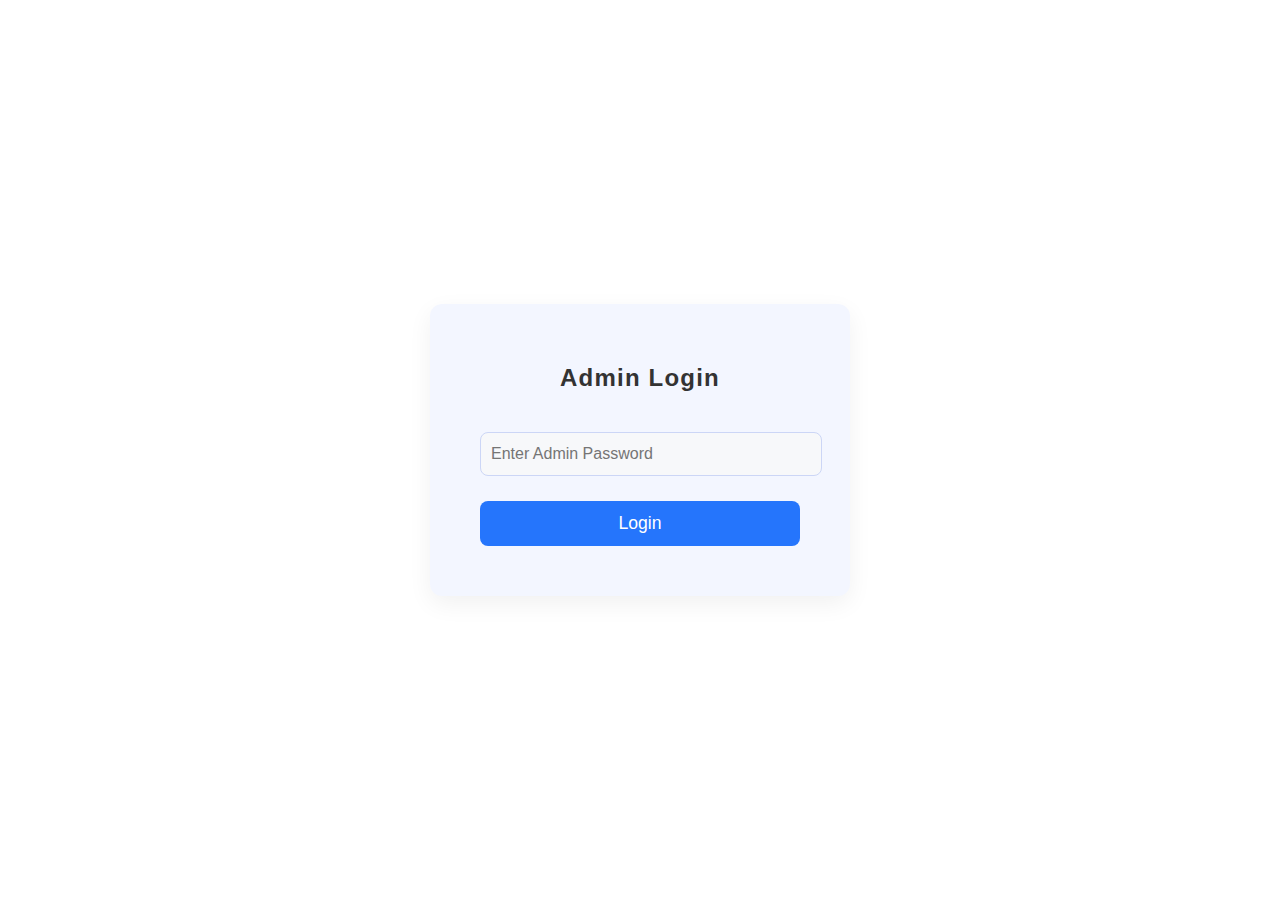
<file: admin-login.html>
<!DOCTYPE html>
<html lang="en">
<head>
  <meta charset="UTF-8" />
  <meta name="viewport" content="width=device-width, initial-scale=1" />
  <title>Admin Login</title>
  <style>
    body, html {
      height: 100%;
      margin: 0;
      font-family: 'Segoe UI', Tahoma, Geneva, Verdana, sans-serif;
      background: #fff; /* Background ab pure white hai */
      display: flex;
      justify-content: center;
      align-items: center;
    }
    .login-container {
      background: rgba(90, 133, 255, 0.07); /* halka blue overlay, optional, pure white chahiye toh isko hata dein */
      padding: 40px 50px;
      border-radius: 12px;
      box-shadow: 0 8px 24px rgba(0, 0, 0, 0.06);
      text-align: center;
      color: #333;
      width: 320px;
    }
    h2 {
      margin-bottom: 25px;
      font-weight: 700;
      letter-spacing: 1.2px;
    }
    input[type="password"] {
      width: 100%;
      padding: 12px 10px;
      margin: 15px 0 25px 0;
      border: 1px solid #ccd6f6;
      border-radius: 8px;
      font-size: 1rem;
      background: #f7f8fa;
    }
    button {
      background-color: #2575fc;
      border: none;
      color: white;
      padding: 12px 0;
      width: 100%;
      font-size: 1.1rem;
      border-radius: 8px;
      cursor: pointer;
      transition: background-color 0.3s;
    }
    button:hover {
      background-color: #1f5fd6;
    }
    .error-msg {
      color: #ff6b6b;
      margin-top: 10px;
      font-weight: 600;
    }
  </style>
</head>
<body>
  <div class="login-container">
    <h2>Admin Login</h2>
    <form id="loginForm">
      <input type="password" id="adminPassword" placeholder="Enter Admin Password" required />
      <button type="submit">Login</button>
    </form>
    <div id="errorMsg" class="error-msg"></div>
  </div>

  <script>
    const loginForm = document.getElementById('loginForm');
    const errorMsg = document.getElementById('errorMsg');
    const ADMIN_PASSWORD = "019";

    loginForm.addEventListener('submit', function(e) {
      e.preventDefault();
      const enteredPwd = document.getElementById('adminPassword').value.trim();
      if(enteredPwd === ADMIN_PASSWORD) {
        window.location.href = "admin-dashboard.html";
      } else {
        errorMsg.textContent = "Invalid password. Try again.";
      }
    });
  </script>
</body>
</html>
</file>
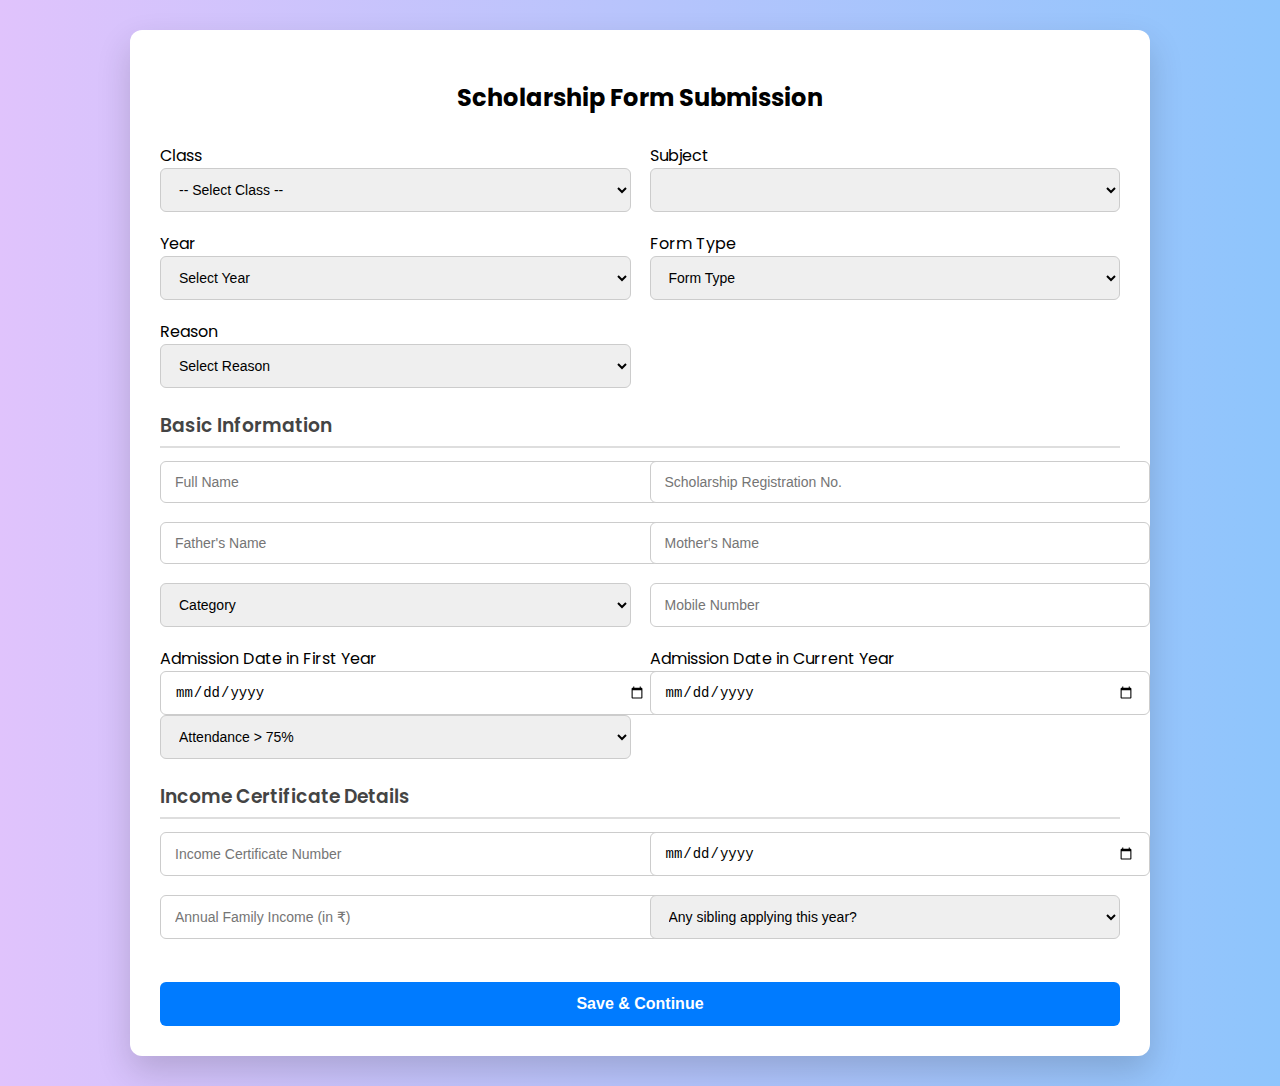
<file: dashboard.html>
<!DOCTYPE html>
<html lang="en">
<head>
  <meta charset="UTF-8">
  <title>Scholarship Submission Form</title>
  <link href="https://fonts.googleapis.com/css2?family=Poppins:wght@400;600&display=swap" rel="stylesheet">
  <style>
    body { margin: 0; font-family: 'Poppins',sans-serif; background: linear-gradient(to right,#e0c3fc,#8ec5fc); display: flex; justify-content: center; padding: 30px;}
    .container { background: #fff; padding: 30px; border-radius: 12px; max-width: 960px; width: 100%; box-shadow: 0 15px 34px rgba(0,0,0,0.16);}
    h2 { text-align:center; margin-bottom: 28px;}
    .form-section { margin-bottom: 23px;}
    .form-section h3 { border-bottom:2px solid #dedede; color:#444; margin-bottom:13px; font-weight: 600; padding-bottom:6px;}
    .form-grid { display: grid; grid-template-columns: 1fr 1fr; gap: 19px;}
    .form-grid input, .form-grid select { width:100%; padding:12px 14px; font-size:14px; border-radius:6px; border: 1px solid #ccc;}
    .form-grid input:focus, .form-grid select:focus { border-color:#007bff; box-shadow:0 0 6px #007bff44; outline: none;}
    button { width:100%; padding:13px; font-size:16px; border: none; border-radius: 6px; background:#007bff; color:white; font-weight:600; cursor: pointer; margin-top:20px; transition:0.2s;}
    button:disabled { opacity:0.6; cursor: not-allowed;}
    button:hover:not(:disabled) { background:#0056b3;}
    .error-msg { color: red; font-size: 15px; grid-column: 1/-1;}
    .acad-row { display: flex; gap: 27px; align-items:center; margin-bottom:15px; flex-wrap: wrap;}
    .acad-row > div,.acad-row > span { min-width:140px;}
    .acad-row label { font-size:14.3px; display:block; margin-bottom:5px;}
    .acad-row input,.acad-row select { width:100%; padding:11px 11px;}
    .acad-row .sem-label {min-width:73px; font-weight:600; font-size:17px;}
    .section-note {background-color:#e3ebfd;color:#222;padding:9px 18px;margin-bottom:13px; border-radius:7px;font-size:15px; font-weight:500;}
    @media (max-width: 900px) { .form-grid { grid-template-columns: 1fr;} }
    @media (max-width: 650px) { .acad-row {gap:12px;} }
  </style>
</head>
<body>
<div class="container">
  <h2>Scholarship Form Submission</h2>
  <form id="studentForm" autocomplete="off">
    <!-- Class, Subject, Year, Form Type, Reason -->
    <div class="form-section">
      <div class="form-grid">
        <div style="display:flex;flex-direction:column;">
          <label for="studentClass">Class</label>
          <select id="studentClass" required onchange="handleClassChange(this.value)">
            <option value="">-- Select Class --</option>
            <option value="BA">BA</option><option value="BCom">BCom</option>
            <option value="BSc Maths">BSc Maths</option><option value="BSc Bio">BSc Bio</option>
            <option value="BSc Physical Education">BSc Physical Education</option>
            <option value="LLB">LLB</option><option value="MA">MA</option>
            <option value="MSc">MSc</option><option value="MCom">MCom</option>
          </select>
        </div>
        <div style="display:flex;flex-direction:column;" id="subjectField" style="display:none;">
          <label for="subject">Subject</label>
          <select id="subject" name="subject"></select>
        </div>
        <div style="display:flex;flex-direction:column;">
          <label for="year">Year</label>
          <select id="year" required>
            <option value="">Select Year</option>
            <option value="1st">1st Year</option>
            <option value="2nd">2nd Year</option>
            <option value="3rd">3rd Year</option>
          </select>
        </div>
        <div style="display:flex;flex-direction:column;">
          <label for="formType">Form Type</label>
          <select id="formType" required>
            <option value="">Form Type</option>
            <option value="New">New</option>
            <option value="Renew">Renew</option>
          </select>
        </div>
        <div style="display:flex;flex-direction:column;" id="reasonSection" style="display:none;">
          <label for="reason">Reason</label>
          <select id="reason">
            <option value="">Select Reason</option>
            <option value="Missed last date">Missed Last Date</option>
            <option value="Attendance short">Attendance Short</option>
            <option value="Result not declared">Result Not Declared</option>
          </select>
        </div>
      </div>
    </div>
    <!-- Basic Info -->
    <div class="form-section">
      <h3>Basic Information</h3>
      <div class="form-grid">
        <input type="text" id="name" placeholder="Full Name" required>
        <input type="text" id="scholarshipNo" placeholder="Scholarship Registration No." maxlength="15" required>
        <input type="text" id="fatherName" placeholder="Father's Name" required>
        <input type="text" id="motherName" placeholder="Mother's Name" required>
        <select id="category" required>
          <option value="">Category</option>
          <option value="General">General</option>
          <option value="OBC">OBC</option>
          <option value="SC/ST">SC/ST</option>
          <option value="Minority">Minority</option>
        </select>
        <input type="tel" id="mobile" placeholder="Mobile Number" maxlength="10" required>
        <div style="display:flex;flex-direction:column;">
          <label for="admissionFirstYear">Admission Date in First Year</label>
          <input type="date" id="admissionFirstYear" required>
        </div>
        <div style="display:flex;flex-direction:column;">
          <label for="admissionCurrentYear">Admission Date in Current Year</label>
          <input type="date" id="admissionCurrentYear" required>
        </div>
      </div>
      <div class="form-grid">
        <div id="enrollmentSection" style="width:100%;display:none;">
          <input type="text" id="enrollmentNo" placeholder="Enrollment Number / University Registration No.">
        </div>
        <select id="attendance" required>
          <option value="">Attendance > 75%</option>
          <option value="Yes">Yes</option>
          <option value="No">No</option>
        </select>
      </div>
    </div>

    <!-- Academic Details -->
    <div class="form-section" id="academicSection" style="display:none;">
      <h3 id="academicHeading">Academic Details</h3>
      <div id="academicNote" style="display:none;" class="section-note"></div>
      <div id="academicFields"></div>
      <div id="notEligibleMsg" class="error-msg" style="display:none; margin-top:8px; font-weight:bold;"></div>
    </div>

    <!-- Income Certificate Section -->
    <div class="form-section" id="incomeSection">
      <h3>Income Certificate Details</h3>
      <div class="form-grid">
        <input type="text" id="incomeCertNo" placeholder="Income Certificate Number" required>
        <input type="date" id="incomeCertDate" required>
        <input type="number" id="annualIncome" placeholder="Annual Family Income (in ₹)" required>
        <select id="siblingScholarship" required>
          <option value="">Any sibling applying this year?</option>
          <option value="Yes">Yes</option>
          <option value="No">No</option>
        </select>
      </div>
      <div class="form-grid" id="siblingDetails" style="display:none;">
        <input type="text" id="siblingScholarNo" placeholder="Sibling's Scholarship Reg. No.">
        <input type="text" id="siblingCollege" placeholder="Sibling's College Name">
      </div>
    </div>
    <button type="submit" id="formSubmitBtn">Save & Continue</button>
  </form>
</div>
<script>
const subjectField = document.getElementById('subjectField');
const subjectDropdown = document.getElementById('subject');
const maSubjects = ["Drawing & Painting", "English", "Economics", "Geography", "History", "Hindi", "Maths", "Philosophy", "Political Science", "Sanskrit", "Sociology"];
const mscSubjects = ["Botany", "Chemistry", "Maths", "Physics", "Zoology"];
function handleClassChange(selectedClass) {
  const sf = document.getElementById('subjectField');
  if (selectedClass === "MA") { sf.style.display = "block"; showSubjectDropdown(maSubjects);}
  else if (selectedClass === "MSc") { sf.style.display = "block"; showSubjectDropdown(mscSubjects);}
  else { sf.style.display = "none"; subjectDropdown.innerHTML = ""; }
}
function showSubjectDropdown(subjects) {
  subjectDropdown.innerHTML = '<option value="">-- Select Subject --</option>';
  subjects.forEach(sub => {
    const option = document.createElement("option");
    option.value = sub; option.textContent = sub;
    subjectDropdown.appendChild(option);
  });
}
document.getElementById("year").addEventListener("change", function(){
  handleYearChange();
  renderAcademicSection(document.getElementById('studentClass').value, this.value);
});
document.getElementById('studentClass').addEventListener("change", function(){
  renderAcademicSection(this.value, document.getElementById('year').value);
});
function handleYearChange() {
  const year = document.getElementById("year").value;
  const formType = document.getElementById("formType");
  const enrollmentSection = document.getElementById('enrollmentSection');
  document.getElementById("admissionCurrentYear").readOnly = false;
  enrollmentSection.style.display = year ? "block" : "none";
  document.getElementById('enrollmentNo').placeholder = year === "1st" ? "University Registration No." : "Enrollment Number";
  if(year === "1st") { formType.value = "New"; formType.disabled = true; }
  else { formType.disabled = false; }
  document.getElementById("reasonSection").style.display = 
    (["2nd","3rd"].includes(year) && formType.value==="New") ? "block" : "none";
}
document.getElementById("formType").addEventListener("change", function(){
  const year = document.getElementById("year").value;
  document.getElementById("reasonSection").style.display = 
    (["2nd","3rd"].includes(year) && this.value==="New") ? "block" : "none";
});

function renderAcademicSection(classVal, yearVal) {
  const section = document.getElementById("academicSection");
  const fields = document.getElementById("academicFields");
  const note = document.getElementById("academicNote");
  const notEligibleMsg = document.getElementById("notEligibleMsg");
  const submitBtn = document.getElementById("formSubmitBtn");
  section.style.display = "none";
  fields.innerHTML = "";
  note.style.display = "none";
  notEligibleMsg.style.display = "none";
  submitBtn.disabled = false;

  // ------------- MA, MSc, MCom, LLB --------------
  const pgClasses = ["MA","MSc","MCom","LLB"];
  if(pgClasses.includes(classVal) && ["1st","2nd","3rd"].includes(yearVal)) {
    section.style.display = "block";
    notEligibleMsg.style.display = "none";
    note.style.display = "none";
    if(yearVal === "1st") {
      fields.innerHTML = `
        <div class="acad-row">
          <div>
            <label for="gradUniversity">Graduation University</label>
            <input type="text" id="gradUniversity" name="gradUniversity" required>
          </div>
          <div>
            <label for="pgTotalMarks">Total Marks</label>
            <input type="number" id="pgTotalMarks" name="pgTotalMarks" required min="1">
          </div>
          <div>
            <label for="pgObtMarks">Marks (Obtained)</label>
            <input type="number" id="pgObtMarks" name="pgObtMarks" required min="0">
          </div>
        </div>
      `;
      return;
    }
    let sems = [];
    if(yearVal === "2nd") sems = [1,2];
    if(yearVal === "3rd") sems = [3,4];
    fields.innerHTML = sems.map(semNo => `
      <div class="acad-row">
        <span class="sem-label">${semNo} Sem</span>
        <div>
          <label for="sem${semNo}Obt">Marks (Obtained)</label>
          <input type="number" id="sem${semNo}Obt" name="sem${semNo}Obt" min="0" required>
        </div>
        <div>
          <label for="sem${semNo}Total">Total Marks</label>
          <input type="number" id="sem${semNo}Total" name="sem${semNo}Total" min="1" required>
        </div>
      </div>
    `).join('');
    return;
  }

  // -------- BSc Physical Education (Annual) ---------
  if (classVal === "BSc Physical Education" && ["1st","2nd","3rd"].includes(yearVal)) {
    section.style.display = "block";
    note.style.display = "none";
    notEligibleMsg.style.display = "none";
    if (yearVal === "1st") {
      fields.innerHTML = `
        <div class="acad-row">
          <div>
            <label for="interBoard">Intermediate Board</label>
            <select id="interBoard" name="interBoard" required>
              <option value="">Select</option>
              <option value="CBSE">CBSE</option>
              <option value="ICSE">ICSE</option>
              <option value="UP BOARD">UP BOARD</option>
              <option value="OTHER">OTHER</option>
            </select>
          </div>
          <div>
            <label for="passingYear">Passing Year</label>
            <select id="passingYear" name="passingYear" required>
              <option value="">Select</option>
              <option>2025</option><option>2024</option><option>2023</option><option>2022</option>
            </select>
          </div>
          <div>
            <label for="interTotalMarks">Total Marks</label>
            <input type="number" id="interTotalMarks" name="interTotalMarks" required min="1">
          </div>
          <div>
            <label for="interObtMarks">Marks (Obtained)</label>
            <input type="number" id="interObtMarks" name="interObtMarks" required min="0">
          </div>
        </div>
      `;
      return;
    }
    if (yearVal === "2nd") {
      fields.innerHTML = `
        <div class="acad-row">
          <div style="flex:0 0 140px;"><strong>1st Year</strong></div>
          <div>
            <label for="firstYearObtMarks">Marks (Obtained)</label>
            <input type="number" id="firstYearObtMarks" name="firstYearObtMarks" required min="0">
          </div>
          <div>
            <label for="firstYearTotalMarks">Total Marks</label>
            <input type="number" id="firstYearTotalMarks" name="firstYearTotalMarks" required min="1">
          </div>
        </div>
      `;
      return;
    }
    if (yearVal === "3rd") {
      fields.innerHTML = `
        <div class="acad-row">
          <div style="flex:0 0 140px;"><strong>2nd Year</strong></div>
          <div>
            <label for="secondYearObtMarks">Marks (Obtained)</label>
            <input type="number" id="secondYearObtMarks" name="secondYearObtMarks" required min="0">
          </div>
          <div>
            <label for="secondYearTotalMarks">Total Marks</label>
            <input type="number" id="secondYearTotalMarks" name="secondYearTotalMarks" required min="1">
          </div>
        </div>
      `;
      return;
    }
    return;
  }

  // ----------- BA/BCom/BSc Maths/Bio ("semester"/eligibility logic + bilingual note) -----------
  const semesterClasses = ["BA", "BCom", "BSc Maths", "BSc Bio"];
  if (!semesterClasses.includes(classVal) || !["1st", "2nd", "3rd"].includes(yearVal)) return;
  section.style.display = "block";
  // 2nd/3rd year पे bilingual note
  if (yearVal === "2nd" || yearVal === "3rd") {
    note.style.display = "block";
    note.innerHTML = `नोट: यदि किसी भी सेमेस्टर का रिजल्ट घोषित नहीं हुआ है या गत वर्ष के अंक पूरे नहीं हैं, तो कृपया फॉर्म जमा न करें, अन्यथा आवेदन निरस्त कर दिया जाएगा।<br>
    Note: If the result of any semester is not declared or last year marks are not complete, please do not submit the form, otherwise the application will be rejected.`;
  } else {
    note.style.display = "none";
  }

  if (yearVal === "1st") {
    fields.innerHTML = `
      <div class="acad-row">
        <div>
          <label for="interBoard">Intermediate Board</label>
          <select id="interBoard" name="interBoard" required>
            <option value="">Select</option>
            <option value="CBSE">CBSE</option>
            <option value="ICSE">ICSE</option>
            <option value="UP BOARD">UP BOARD</option>
            <option value="OTHER">OTHER</option>
          </select>
        </div>
        <div>
          <label for="passingYear">Passing Year</label>
          <select id="passingYear" name="passingYear" required>
            <option value="">Select</option>
            <option>2025</option><option>2024</option><option>2023</option><option>2022</option>
          </select>
        </div>
        <div>
          <label for="interTotalMarks">Total Marks</label>
          <input type="number" id="interTotalMarks" name="interTotalMarks" required min="1">
        </div>
        <div>
          <label for="interObtMarks">Marks (Obtained)</label>
          <input type="number" id="interObtMarks" name="interObtMarks" required min="0">
        </div>
      </div>
    `;
    return;
  }
  // 2nd/3rd Year Semester Fields rendering, eligibility rules
  let semList = (yearVal === "2nd") ? [1, 2] : [3, 4];
  fields.innerHTML = semList.map(semNo => `
    <div class="acad-row">
      <span class="sem-label">${semNo} Sem</span>
      <div>
        <label for="sem${semNo}Result">Result Declared</label>
        <select id="sem${semNo}Result" required>
          <option value="">Select</option>
          <option value="Yes">Yes</option>
          <option value="No">No</option>
        </select>
      </div>
      <div>
        <label for="sem${semNo}Marks">Marks (Obtained)</label>
        <input type="number" id="sem${semNo}Marks" placeholder="Marks (Obtained)" min="0" required disabled>
      </div>
      <div>
        <label for="sem${semNo}Total">Total Marks</label>
        <input type="number" id="sem${semNo}Total" placeholder="Total Marks" min="1" required disabled>
      </div>
    </div>
  `).join('');

  // Eligibility check setup
  semList.forEach(semNo => {
    const resSel = document.getElementById(`sem${semNo}Result`);
    const marksInp = document.getElementById(`sem${semNo}Marks`);
    const totalInp = document.getElementById(`sem${semNo}Total`);
    resSel.addEventListener("change", function () {
      const yes = (this.value === "Yes");
      marksInp.disabled = !yes;
      marksInp.required = yes;
      totalInp.disabled = !yes;
      totalInp.required = yes;
      checkEligibility(semList);
    });
  });
  checkEligibility(semList);

  function checkEligibility(semesters) {
    const results = semesters.map(semNo => document.getElementById(`sem${semNo}Result`).value);
    // (1) दोनों No हों: गलत
    if(results.every(val => val === "No")) {
      notEligibleMsg.style.display = "block";
      notEligibleMsg.innerText = "You are not eligible to fill this form";
      submitBtn.disabled = true;
      return;
    }
    // (2) ऊपर Yes, नीचे No: गलत
    if(results[0] === "Yes" && results[1] === "No") {
      notEligibleMsg.style.display = "block";
      notEligibleMsg.innerText = "You are not eligible to fill this form";
      submitBtn.disabled = true;
      return;
    }
    // (3) दोनों Yes: सही
    if(results.every(val => val === "Yes")) {
      notEligibleMsg.style.display = "none";
      submitBtn.disabled = false;
      return;
    }
    // (4) कोई एक blank या कोई aur incompletion: अभी allow न करें
    notEligibleMsg.style.display = "block";
    notEligibleMsg.innerText = "You are not eligible to fill this form";
    submitBtn.disabled = true;
  }
}
// Sibling fields
document.getElementById("siblingScholarship").addEventListener("change", function () {
  document.getElementById("siblingDetails").style.display = this.value === "Yes" ? "grid" : "none";
});
document.getElementById("incomeCertDate").addEventListener("change", function () {
  if (!this.value) return;
  const selectedDate = new Date(this.value);
  let minDate = new Date("2022-01-01");
  if (selectedDate < minDate) {
    alert(`Income Certificate Date must be after ${minDate.toLocaleDateString()}`); this.value = "";
  }
});
document.getElementById("studentForm").addEventListener("submit", function (e) {
  e.preventDefault();
  alert("Form validated & saved! (Firebase save logic yahan lagayen)");
  // window.location.href = "upload-documents.html";
});
</script>
</body>
</html>
</file>
